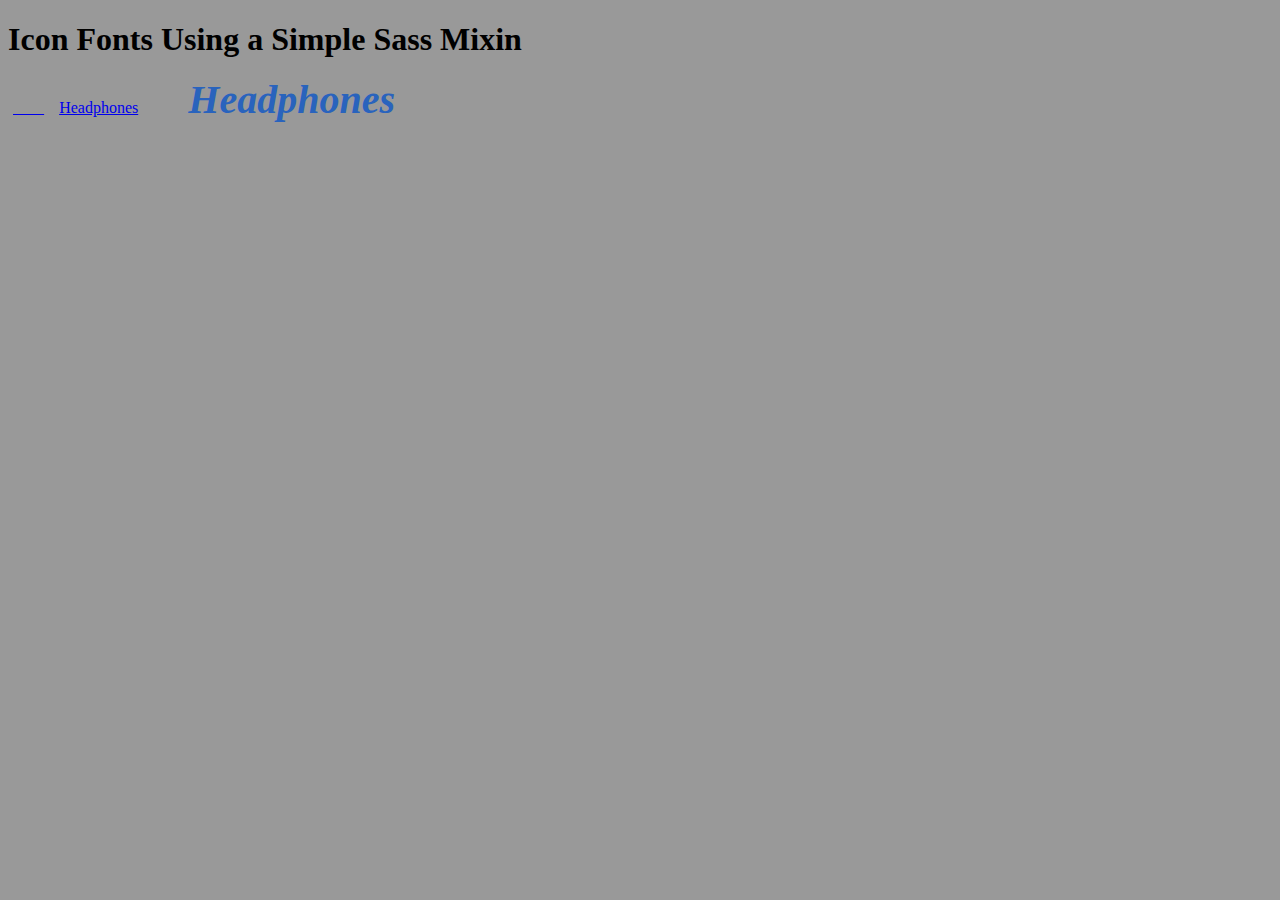
<file: Demo10-fonts/index.html>
<!DOCTYPE html>
<html lang="en">

<head>
    <meta charset="UTF-8">
    <title>Document</title>
    <link rel="stylesheet" href="css/styles.css">
</head>

<body>
    <h1>Icon Fonts Using a Simple Sass Mixin</h1>
    <a href="#" title="Headphones"><i class="icon-headphones" aria-hidden="true"></i>Headphones</a>
    <a href="#" class="icon-headphones" title="Headphones">Headphones</a>
    <ul>
        <li><a class="icons-twitter" href="#" title="Follow me on Twitter"><span>Twitter</span></a></li>
        <li><a class="icons-facebook" href="#" title="Follow me on Facebook"><span>Facebook</span></a></li>
        <li><a class="icons-leaf" href="#" title="Awesome Leaf"><span>Leaf</span></a></li>
        <li><a class="icons-fire" href="#" title="Icon Fonts are On Fire!"><span>Fire</span></a></li>
        <li><a class="icons-thumbs-up" href="#" title="Like This!"><span>Like</span></a></li>
    </ul>
</body>

</html>
</file>
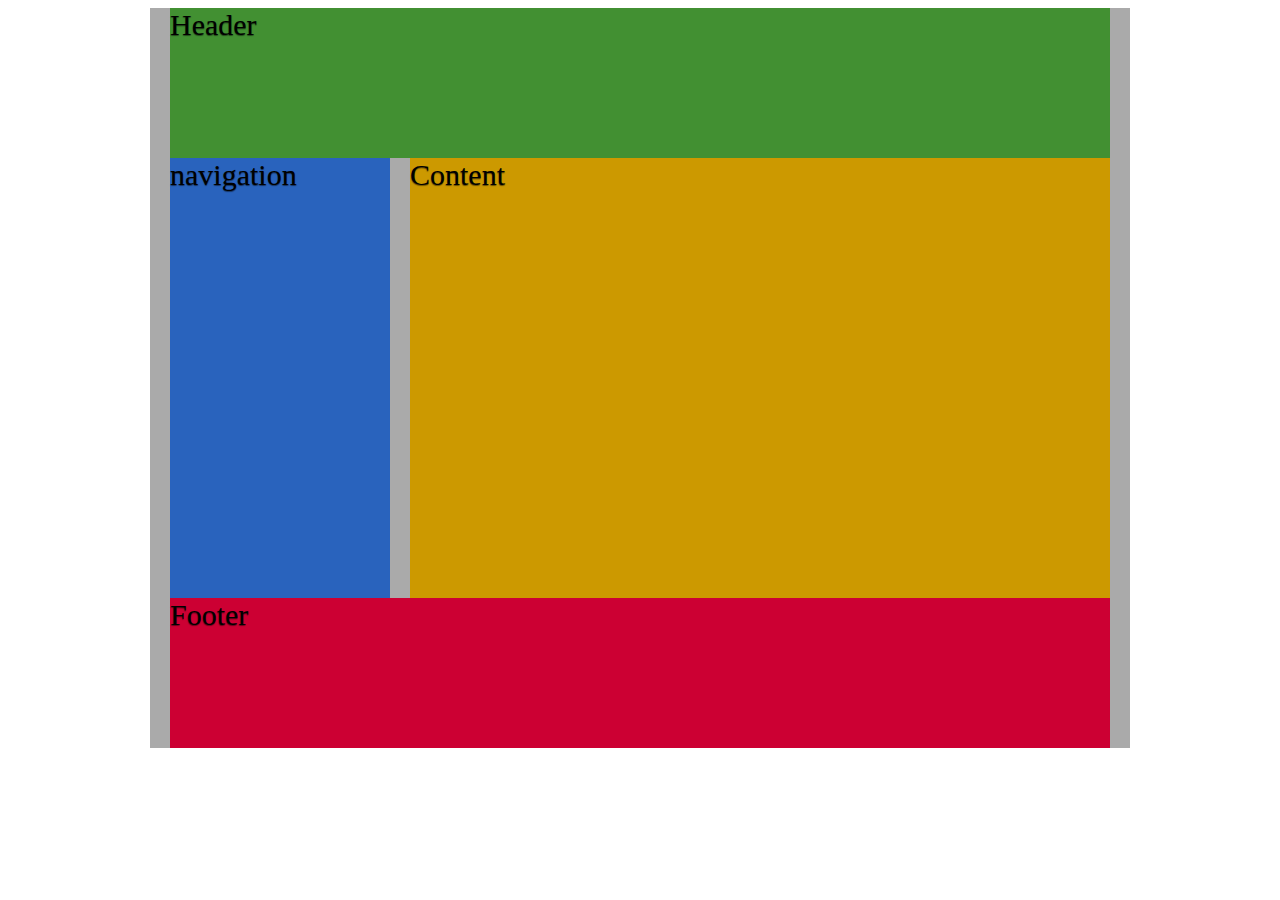
<file: Demo2(AWD)/index.html>
<!DOCTYPE html>
<html lang="en">
<head>
	<meta charset="UTF-8">
	<!-- <meta name="viewport" content="width=20"> -->
	<title>Mastering RWD with HTML5 &amp; CSS3</title>
	<link rel="stylesheet" href="css/styles.css" />
</head>
<body>
<main class="container_12 clear">
	<header class="grid_12">Header</header>
	<nav class="grid_3">navigation</nav>
	<section class="grid_9">Content</section>
	<footer class="grid_12">Footer</footer>
</main>
</body>
</html>
</file>
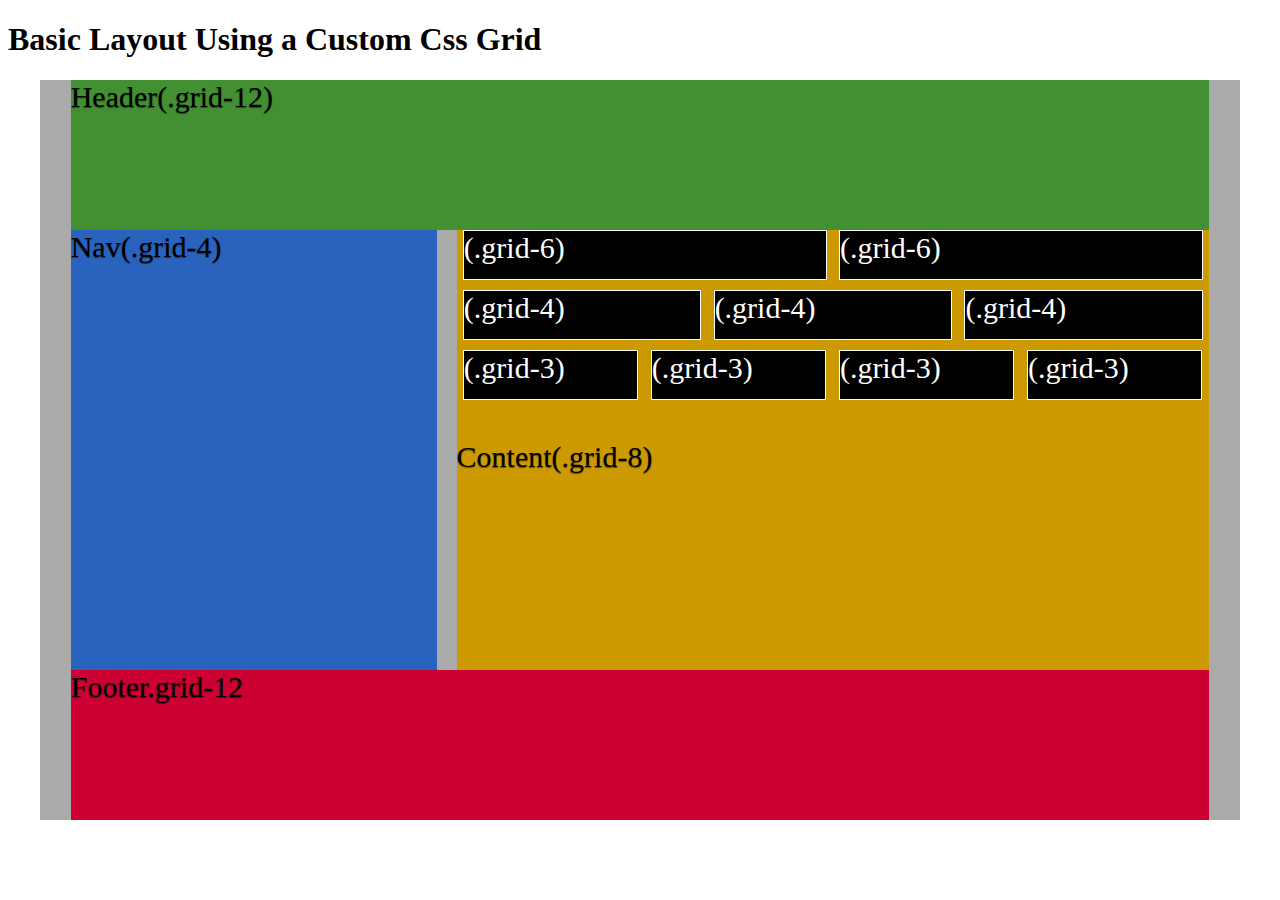
<file: Demo4-Fluid & Responsive GS(float-based)/index.html>
<!DOCTYPE html>
<html lang="en">

<head>
    <meta charset="UTF-8">
    <title>Mastering RWD with HTML5 &amp; CSS3</title>
    <meta http-equiv="X-UA-Compatible" content="IE=edge">
    <meta name="viewport" content="width=device-width,initial-scale=1.0">
    <link rel="stylesheet" href="css/styles.css">

<body>
    <h1>Basic Layout Using a Custom Css Grid</h1>
    <main class="container-12 clear" role="main">
        <header class="grid-12" role="banner">Header(.grid-12)</header>
        <nav class="grid-4" role="navigation">Nav(.grid-4)</nav>
        <section class="grid-8">
        	<div class="row">
        		<div class="grid-6 black">(.grid-6)</div>
        		<div class="grid-6 black">(.grid-6)</div>
        	</div>
        	<div class="row">
        		<div class="grid-4 black">(.grid-4)</div>
        		<div class="grid-4 black">(.grid-4)</div>
        		<div class="grid-4 black">(.grid-4)</div>
        	</div>
        	<div class="row">
        		<div class="grid-3 black">(.grid-3)</div>
        		<div class="grid-3 black">(.grid-3)</div>
        		<div class="grid-3 black">(.grid-3)</div>
        		<div class="grid-3 black">(.grid-3)</div>
        	</div>
        	<div class="row">
        		<div class="grid-2"></div>
        		<div class="grid-7"></div>
        		<div class="grid-3"></div>
        	</div>
        	<p>Content(.grid-8)</p>
        </section>
        <footer class="grid-12" role="contentinfo">Footer.grid-12</footer>
  
    </main>
</body>

</html>
</file>
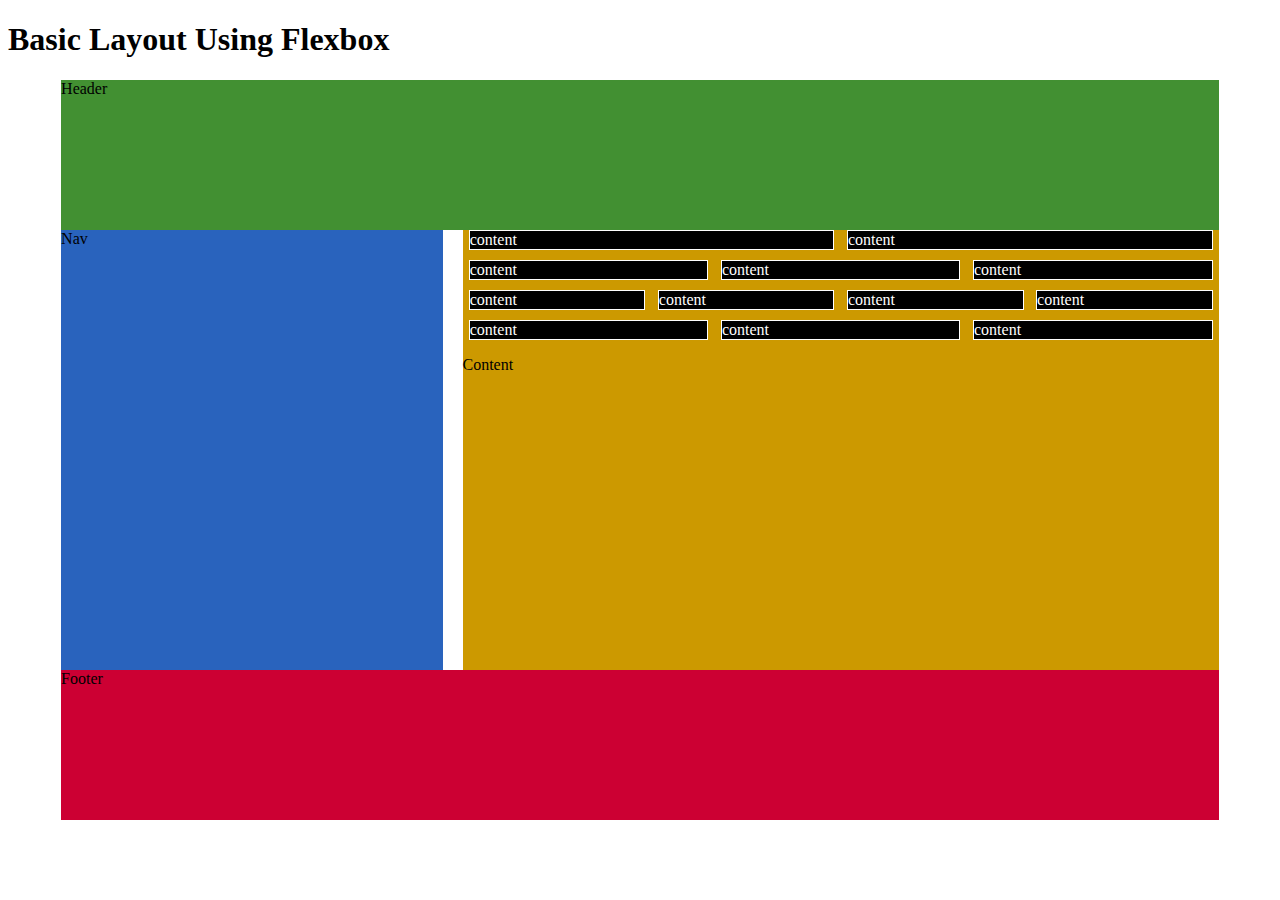
<file: Demo5-Fluid & Responsive GS(flexbox-based)/index.html>
<!DOCTYPE html>
<html lang="en">

<head>
    <meta charset="UTF-8">
    <title>Mastering RWD with HTML5 &amp; CSS3:Basic Layout Using Flexbox</title>
    <meta name="viewport" content="width=device-width,initial-scale=1.0">
    <meta http-equiv="X-UA-Compatible" content="IE=edge">
    <link rel="stylesheet" href="css/styles.css">
</head>

<body>
    <h1>Basic Layout Using Flexbox</h1>
    <main role="main" class="main-container">
        <header role="banner">Header</header>
        <div class="flex-container">
            <nav role="navigation">Nav</nav>
            <section>
                <div class="flex-container row-1">
                    <div class="level-1">content</div>
                    <div class="level-1">content</div>
                </div>
                <div class="flex-container row-2">
                    <div class="level-1">content</div>
                    <div class="level-1">content</div>
                    <div class="level-1">content</div>
                </div>
                <div class="flex-container row-3">
                    <div class="level-1">content</div>
                    <div class="level-1">content</div>
                    <div class="level-1">content</div>
                    <div class="level-1">content</div>
                </div>
                <div class="flex-container row-4">
                    <div class="level-1 content-a">content</div>
                    <div class="level-1 content-b">content</div>
                    <div class="level-1 content-c">content</div>
                </div>
                <p>Content</p>
            </section>
        </div>
        <footer role="contentinfo">Footer</footer>
    </main>
</body>

</html>
</file>
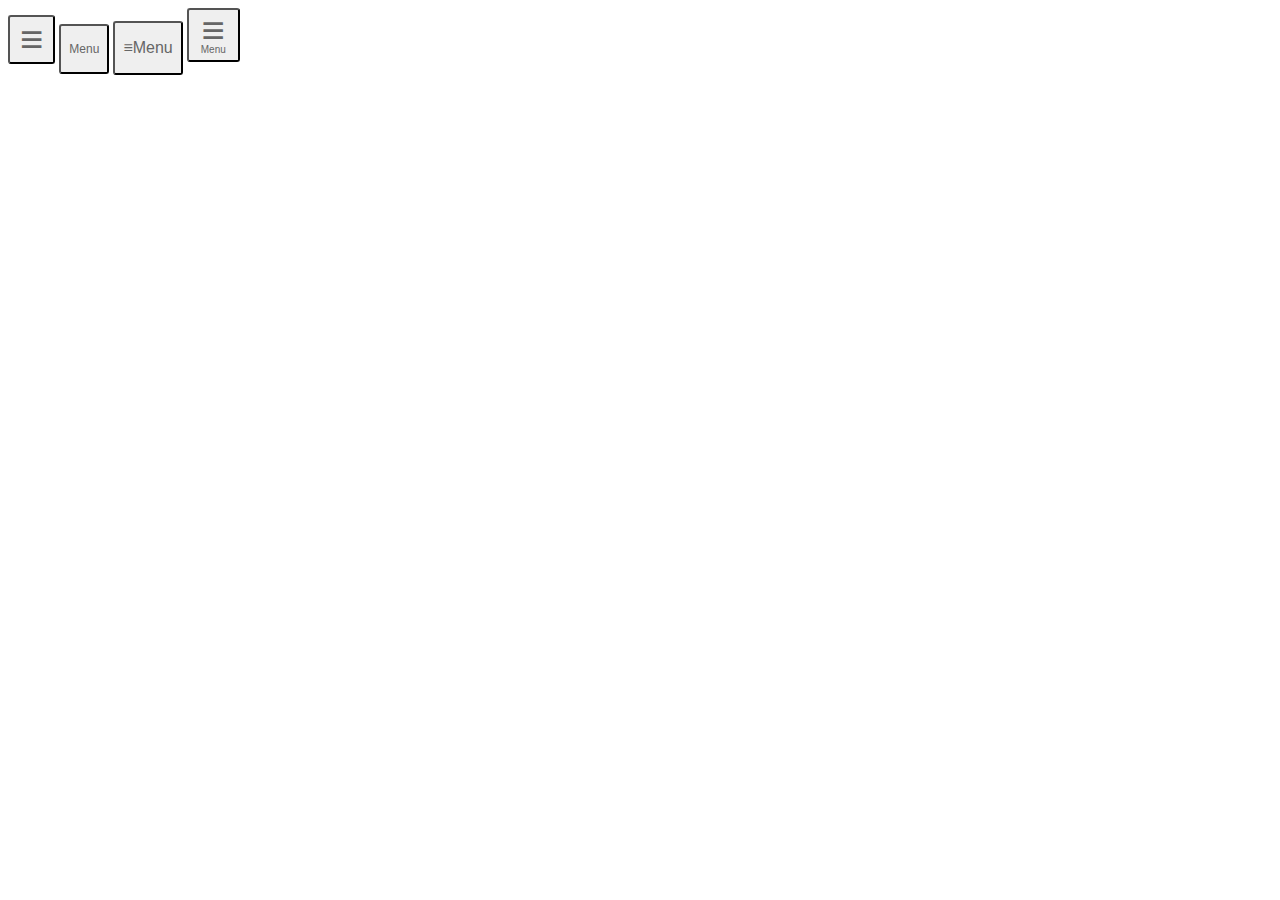
<file: Demo6-hamburger icons/index.html>
<!DOCTYPE html>
<html lang="en">
<head>
    <meta charset="UTF-8">
    <title>Document</title>
    <link rel="stylesheet" href="css/styles.css">
</head>
<body>
   <button class="hamburger-icon"><span>Menu</span></button> 
   <button class="menu-trigger">Menu</button>
   <button class="hamburger-icon-plus-menu style-1">Menu</button>
   <button class="hamburger-icon-plus-menu style-2">Menu</button>
</body>
</html>
</file>
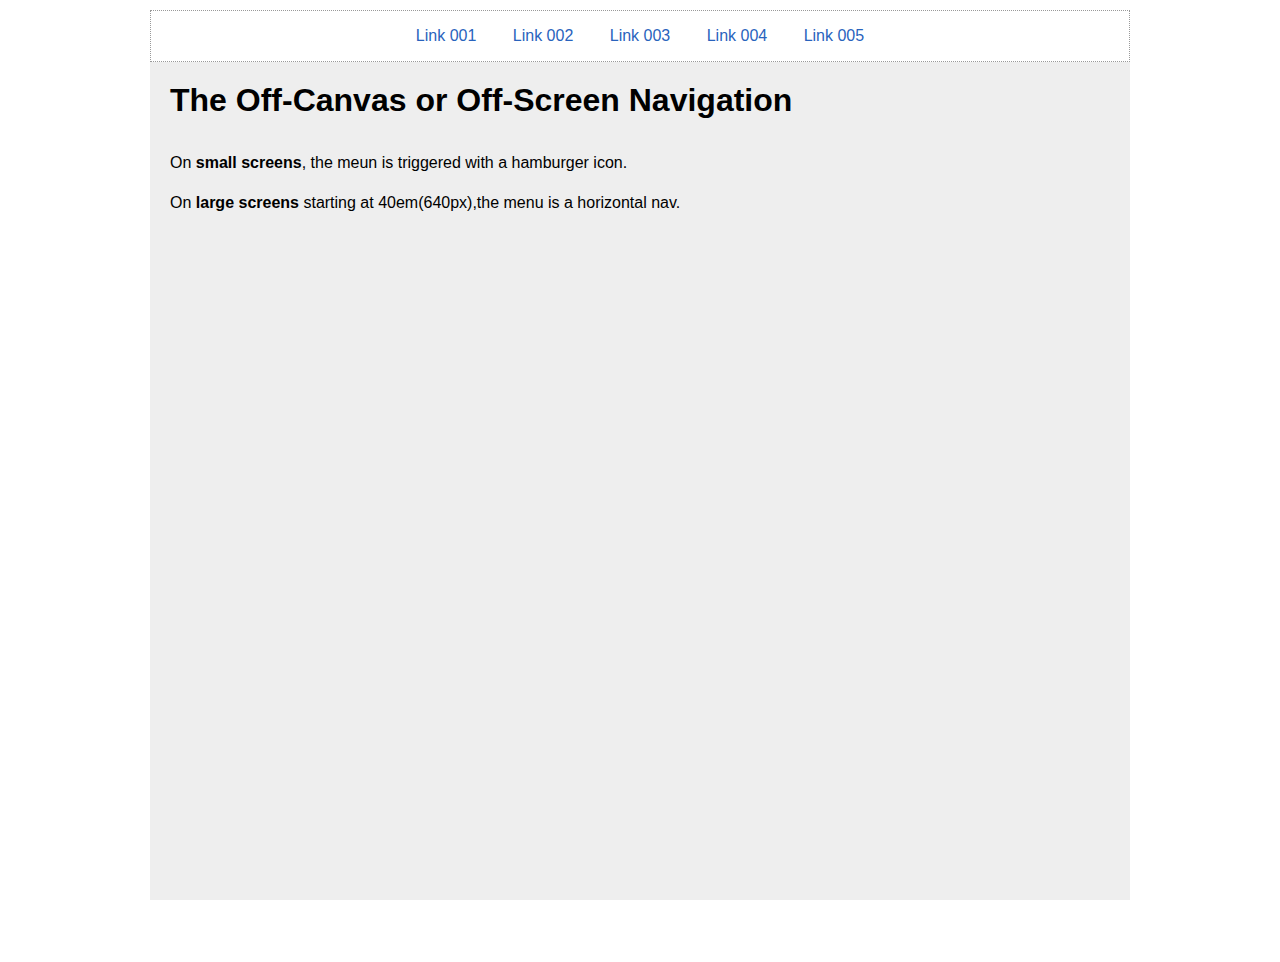
<file: Demo7.0-navigation pattern(The Off-canvas or Off-screen Navigation) -v2/index.html>
<!DOCTYPE html>
<html lang="en">

<head>
    <meta charset="UTF-8">
    <meta name="viewport" content="width=device-width,initial-scale=1.0">
    <title>Document</title>
    <link rel="stylesheet" href="css/styles.css">
</head>

<body>
    <input type="checkbox" id="nav-trigger" class="nav-trigger">
    <label for="nav-trigger" class="label-trigger"><span>Menu</span></label>
    <nav role="navigation">
        <ul class="menu">
            <li><a href="#">Link 001</a></li>
            <li><a href="#">Link 002</a></li>
            <li><a href="#">Link 003</a></li>
            <li><a href="#">Link 004</a></li>
            <li><a href="#">Link 005</a></li>
        </ul>
    </nav>
    <main class="main-container" role="main">
        <h1>The Off-Canvas or Off-Screen Navigation</h1>
        <p>On <strong>small screens</strong>, the meun is triggered with a hamburger icon.</p>
        <p>On <strong>large screens</strong> starting at 40em(640px),the menu is a horizontal nav.</p>
    </main>
</body>
<script>

// +function(){
//     window.addEventListener('click', function(event) {
//         if (event.target.getAttribute("for")==="nav-trigger") {
//             event.target.classList.toggle("js");
//             document.querySelector("[role='main']").classList.toggle("js");
//         }
//     })
// }()
</script>
</html>
</file>
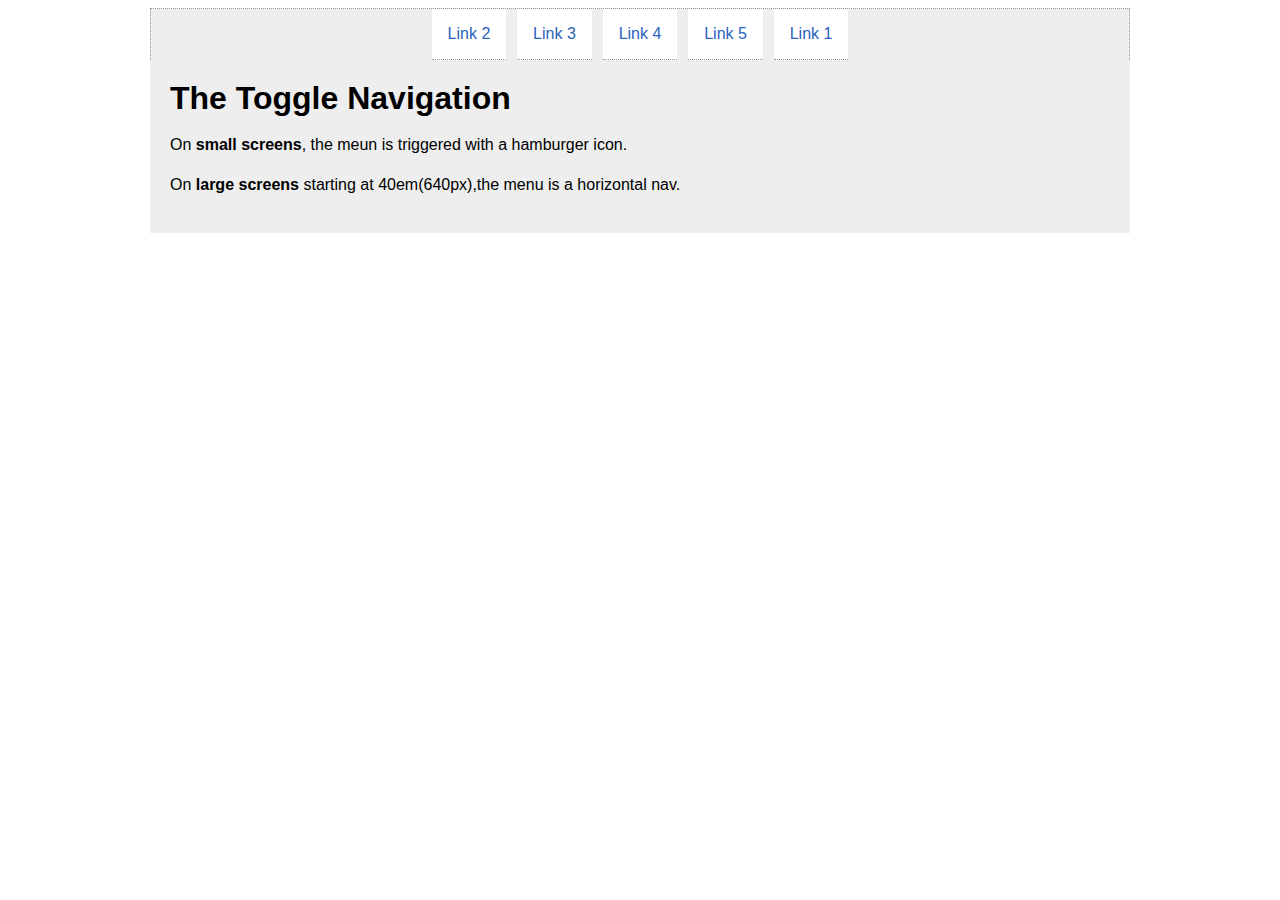
<file: Demo7.1- v2/index.html>
<!DOCTYPE html>
<html lang="en">

<head>
    <meta charset="UTF-8">
    <title>Document</title>
    <meta name="viewport" content="width=device-width, initial-scale=1.0">
    <link rel="stylesheet" href="css/styles.css">
</head>

<body>
    <button class="menu-link"><span>Menu</span></button>
    <nav id="menu" class="menu" role="navigation">
        <ul>
            <li><a href="#">Link 2</a></li>
            <li><a href="#">Link 3</a></li>
            <li><a href="#">Link 4</a></li>
            <li><a href="#">Link 5</a></li>
            <li><a href="#">Link 1</a></li>
        </ul>
    </nav>
    <main class="main-container" role="main">
        <h1>The Toggle Navigation</h1>
        <p>On <strong>small screens</strong>, the meun is triggered with a hamburger icon.</p>
        <p>On <strong>large screens</strong> starting at 40em(640px),the menu is a horizontal nav.</p>
    </main>
</body>
<script>
    // document.querySelector("BODY").className += " js";
    +function(){
        window.addEventListener("click",function(e){
            if(e.target.classList.contains("menu-link")){
                e.target.classList.toggle("active");
                document.querySelector("#menu").classList.toggle("active");

            }
        })

    }()
</script>
</html>
</file>
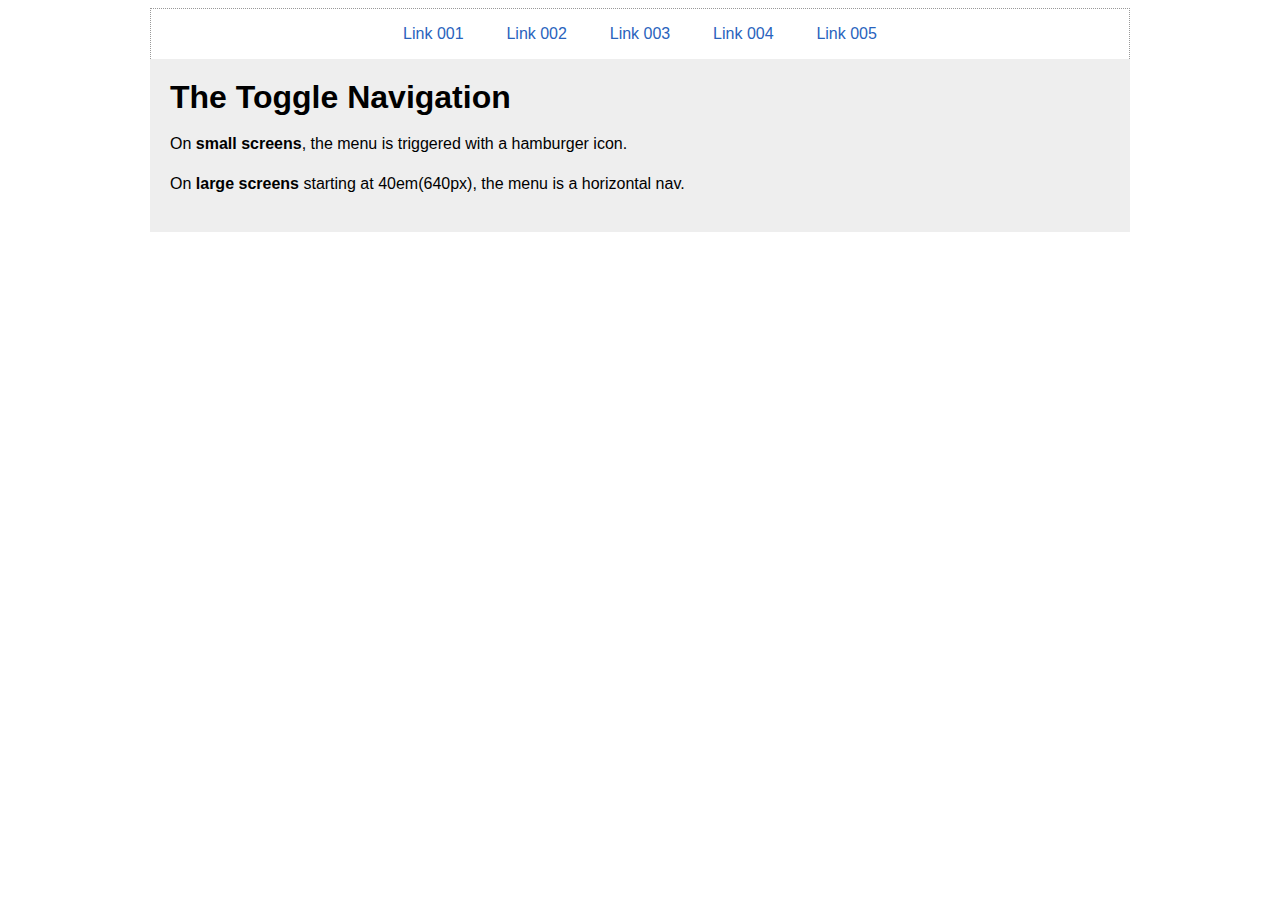
<file: Demo7.1-navigation pattern(The Toggle Navigation)/index.html>
<!DOCTYPE html>
<html lang="en">
<head>
    <meta charset="UTF-8">
    <title>Document</title>
    <meta name="viewport" content="width=device-width, initial-scale=1.0">
    <link rel="stylesheet" href="css/styles.css">
</head>
<body>
    <button class="menu-link" act><span>Menu</span></button>
    <nav id="menu" class="menu" role="navigation">
        <ul>
            <li><a href="#">Link 001</a></li>
            <li><a href="#">Link 002</a></li>
            <li><a href="#">Link 003</a></li>
            <li><a href="#">Link 004</a></li>
            <li><a href="#">Link 005</a></li>
        </ul>
    </nav>
    <main class="main-container" role="main">
        <h1>The Toggle Navigation</h1>
        <p>On <strong>small screens</strong>, the menu is triggered with a hamburger icon.</p>
        <p>On <strong>large screens</strong> starting at 40em(640px), the menu is a horizontal nav.</p>
    </main>
</body>
<script>
    + function(){
        document.querySelector("#menu").classList.toggle("active");
        window.addEventListener("click",function(event){
            if(event.target.hasAttribute("act")){
                event.target.classList.toggle("active");
                document.querySelector("#menu").classList.toggle("active");

            }
        })
    }()
</script>
</html>
</file>
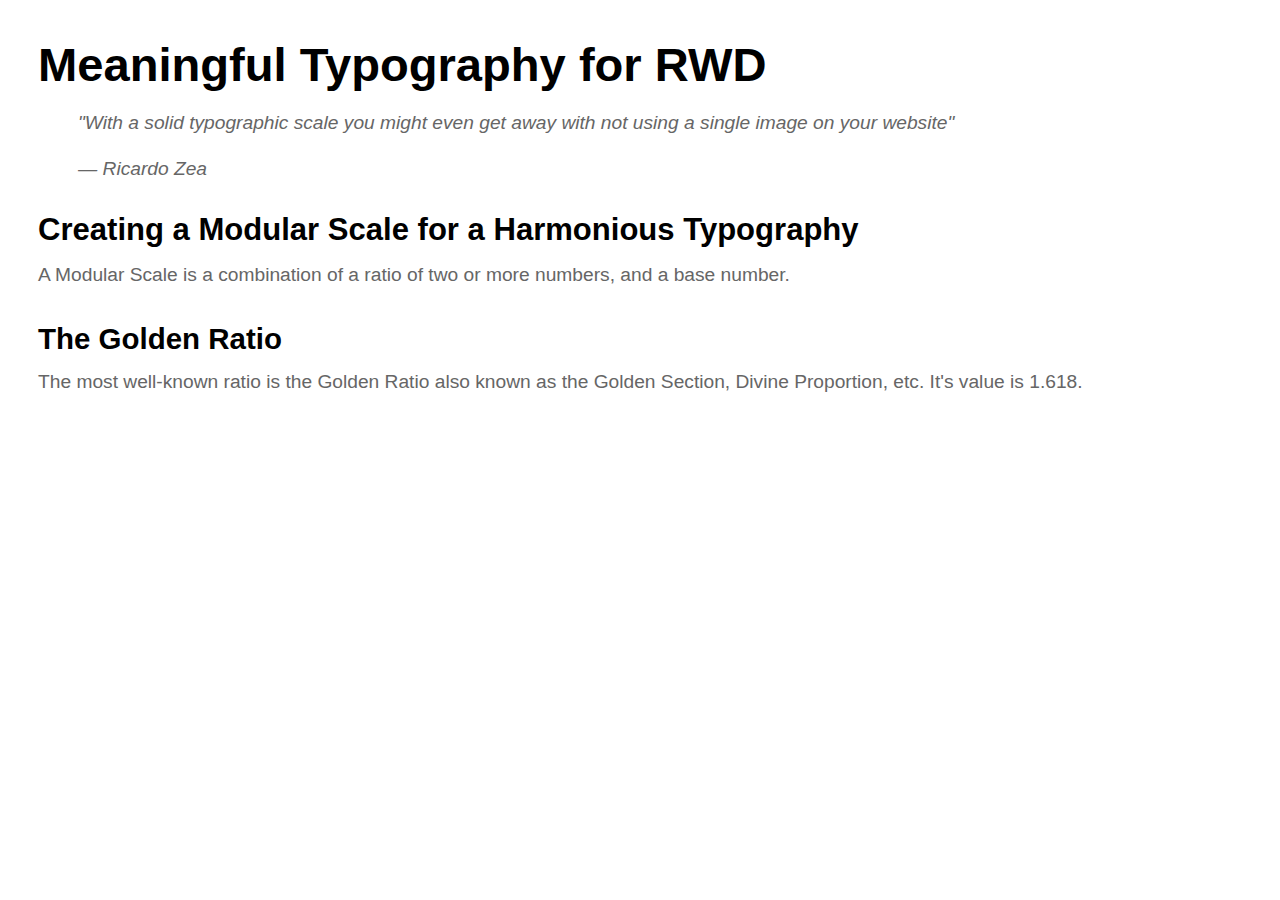
<file: Demo9-Meaningful Typography for RWD/index.html>
<!DOCTYPE html>
<html lang="en">

<head>
    <meta charset="UTF-8">
    <meta name="viewport" content="width=device-width,initial-scale=1.0">
    <title>Document</title>
    <link rel="stylesheet" href="css/styles.css">
</head>

<body>
<h1>Meaningful Typography for RWD</h1>

<blockquote>
	<p>"With a solid typographic scale you might even get away with not using a single image on your website"</p>
	<p>&mdash; Ricardo Zea</p>
</blockquote>

<h2>Creating a Modular Scale for a Harmonious Typography</h2>
<p>A Modular Scale is a combination of a ratio of two or more  numbers, and a base number.</p>
<h3>The Golden Ratio</h3>
<p>The most well-known ratio is the Golden Ratio also known as the  Golden Section, Divine Proportion, etc. It's value is 1.618.</p>
</body>

</html>
</file>
<file: Demo10-fonts/css/styles.css>
@font-face {
  font-family: icon-font;
  src: url("https://s3-us-west-2.amazonaws.com/s.cdpn.io/9988/icon-font.woff") format("woff"); }

[class^='icon-'], [class*=' icon-'] {
  font-family: icon-font;
  font-weight: 100;
  font-style: italic;
  font-variant: normal;
  text-decoration: none;
  line-height: 1;
  speak: none; }

.icon-headphones {
  font-size: 40px;
  font-weight: 600;
  padding: 5px;
  color: #2963BD;
  -webkit-transition: .3s;
  -o-transition: .3s;
  transition: .3s; }
  .icon-headphones:before {
    content: '\e601';
    margin-right: 10px; }
  .icon-headphones:hover {
    color: #6d9adf; }
  .icon-headphones:focus {
    outline: 2px solid orange; }

@font-face {
  font-family: icon-fonts;
  src: url("https://s3-us-west-2.amazonaws.com/s.cdpn.io/9988/icon-fonts.woff") format("woff"); }

[class^="icons-"], [class*=" icons-"] {
  font-family: 'icon-fonts';
  speak: none;
  font-style: normal;
  font-weight: 400;
  font-variant: normal;
  text-transform: none;
  font-size: 60px;
  line-height: 1;
  /* Better Font Rendering =========== */
  -webkit-font-smoothing: antialiased;
  -moz-osx-font-smoothing: grayscale; }
  [class^="icons-"] span, [class*=" icons-"] span {
    display: inline-block;
    width: 0;
    height: 0;
    text-indent: -999%;
    overflow: hidden; }

.icons-thumbs-up:before {
  content: "\e600"; }

.icons-twitter:before {
  content: "\e601"; }

.icons-leaf:before {
  content: "\e602"; }

.icons-fire:before {
  content: "\e603"; }

.icons-facebook:before {
  content: "\e604"; }

ul {
  display: -webkit-box;
  display: -ms-flexbox;
  display: flex;
  list-style: none;
  padding: 0;
  -ms-flex-wrap: wrap;
  flex-wrap: wrap; }
  ul li {
    margin-right: 1%; }
    ul li a:not([href*="code"]) {
      text-decoration: none;
      border-radius: 10px;
      padding: 15px;
      -webkit-transition: .5s;
      -o-transition: .5s;
      transition: .5s;
      -webkit-box-shadow: inset 0 0 0 20px rgba(255, 255, 255, 0);
      box-shadow: inset 0 0 0 20px rgba(255, 255, 255, 0); }
      ul li a:not([href*="code"]):hover {
        color: skyblue;
        background: rgba(255, 255, 255, 0.05);
        -webkit-box-shadow: inset 0 0 0 2px rgba(255, 255, 255, 0.1);
        box-shadow: inset 0 0 0 2px rgba(255, 255, 255, 0.1); }

html {
  background: #999; }
</file>
<file: Demo2(AWD)/css/styles.css>
*, *:before, *:after {
  -webkit-box-sizing: border-box;
  box-sizing: border-box; }

.container_12 {
  width: 980px;
  padding: 0 10px;
  margin: auto; }

.grid_1, .grid_2, .grid_3, .grid_4, .grid_5, .grid_6, .grid_7, .grid_8, .grid_9, .grid_10, .grid_11, .grid_12 {
  float: left;
  margin: 0 10px; }

.container_12 .grid_1 {
  width: 60px; }

.container_12 .grid_2 {
  width: 140px; }

.container_12 .grid_3 {
  width: 220px; }

.container_12 .grid_4 {
  width: 300px; }

.container_12 .grid_5 {
  width: 380px; }

.container_12 .grid_6 {
  width: 460px; }

.container_12 .grid_7 {
  width: 540px; }

.container_12 .grid_8 {
  width: 620px; }

.container_12 .grid_9 {
  width: 700px; }

.container_12 .grid_10 {
  width: 780px; }

.container_12 .grid_11 {
  width: 860px; }

.container_12 .grid_12 {
  width: 940px; }

.clear:before, .clear:after, .row:before, .row:after {
  content: "";
  display: table; }

.clear:after, .row:after {
  clear: both; }

.row {
  margin-bottom: 10px; }
  .row:last-of-type {
    margin-bottom: 0; }

.container_12 {
  background: #aaa;
  font-size: 30px;
  text-shadow: 0 1px 1px rgba(0, 0, 0, 0.5); }

header {
  background: #429032; }

nav {
  background: #2963BD; }

section {
  background: #c90; }

footer {
  background: #c03; }

header, footer {
  height: 150px; }

nav, section {
  height: 440px; }

@media (max-width: 980px) {
  .container_12 {
    width: 768px; } }

@media (max-width: 768px) {
  .container_12 {
    width: 640px; } }

@media (max-width: 640px) {
  .container_12 {
    width: 480px; } }

@media (max-width: 480px) {
  .container_12 {
    width: 320px;
    padding: 0; } }

@media (max-width: 980px) {
  .container_12 .grid_12 {
    width: 728px; } }

@media (max-width: 768px) {
  .container_12 .grid_12 {
    width: 600px; } }

@media (max-width: 980px) {
  .container_12 .grid_3 {
    width: 200px; } }

@media (max-width: 768px) {
  .container_12 .grid_3 {
    width: 160px; } }

@media (max-width: 480px) {
  .container_12 .grid_3 {
    height: 50px; } }

@media (max-width: 980px) {
  .container_12 .grid_9 {
    width: 508px; } }

@media (max-width: 768px) {
  .container_12 .grid_9 {
    width: 420px; } }

@media (max-width: 640px) {
  .container_12 .grid_3,
  .container_12 .grid_9,
  .container_12 .grid_12 {
    width: 440px; } }

@media (max-width: 480px) {
  .container_12 .grid_3,
  .container_12 .grid_9,
  .container_12 .grid_12 {
    width: 300px; } }

/*# sourceMappingURL=styles.css.map */
</file>
<file: Demo4-Fluid & Responsive GS(float-based)/css/styles.css>
/* Custom Fluid & Responsive Grid System
   Structure:Mobile-first(min-width);
   Syntax:SCSS;
   Grid:Float-based;
   Created:Sample;
   Date:11/27/2018;
 */
.container-12 {
  background: #aaa;
  font-size: 30px;
  text-shadow: 0 1px 1px rgba(0, 0, 0, 0.5); }

header {
  background: #429032; }

nav {
  background: #2963BD; }

section {
  background: #c90; }

footer {
  background: #c03; }

header, footer {
  min-height: 150px; }

section {
  min-height: 440px; }
  section p {
    margin-bottom: 0;
    padding-bottom: 20px; }

nav p {
  margin-bottom: 0;
  padding-bottom: 20px; }

@media (min-width: 40em) {
  nav {
    height: 440px; } }

.black {
  background: #000;
  color: #fff;
  border: #fff 1px solid;
  height: 50px; }

*, *:before, *:after {
  -webkit-box-sizing: border-box;
  box-sizing: border-box; }

.container-12 {
  width: 100%;
  max-width: 1200px;
  padding: 0 1.67%;
  margin: auto; }

.grid-1, .grid-2, .grid-3, .grid-4, .grid-5, .grid-6, .grid-7, .grid-8, .grid-9, .grid-10, .grid-11, .grid-12 {
  width: 100%; }

@media (min-width: 40em) {
  .grid-1, .grid-2, .grid-3, .grid-4, .grid-5, .grid-6, .grid-7, .grid-8, .grid-9, .grid-10, .grid-11, .grid-12 {
    float: left;
    margin: 0 .83%; }
  .grid-1 {
    width: 6.67%; }
  .grid-2 {
    width: 15%; }
  .grid-3 {
    width: 23.33%; }
  .grid-4 {
    width: 31.67%; }
  .grid-5 {
    width: 40%; }
  .grid-6 {
    width: 48.33%; }
  .grid-7 {
    width: 56.67%; }
  .grid-8 {
    width: 65%; }
  .grid-9 {
    width: 73.33%; }
  .grid-10 {
    width: 81.67%; }
  .grid-11 {
    width: 90%; }
  .grid-12 {
    width: 98.33%; } }

.clear:before, .clear:after, .row:before, .row:after {
  content: '';
  display: table; }

.clear:after, .row:after {
  clear: both; }

.row {
  margin-bottom: 10px; }
  .row:last-of-type {
    margin-bottom: 0; }

.clear {
  zoom: 1; }
</file>
<file: Demo5-Fluid & Responsive GS(flexbox-based)/css/styles.css>
/* 
	Custom Fluid & Responsive Grid System
	Structure :Mobile-first(min-width);
	Syntax:SCSS;
	Grid:Flexbox-based;
	Created By:Sample;
	Date:11/28/2018;
 */
.container-12 {
  background: #aaa;
  font-size: 30px;
  text-shadow: 0 1px 1px rgba(0, 0, 0, 0.5); }

header {
  background: #429032; }

nav {
  background: #2963BD; }

section {
  background: #c90; }

footer {
  background: #c03; }

header, footer {
  min-height: 150px; }

section {
  min-height: 440px; }
  section p {
    margin-bottom: 0;
    padding-bottom: 20px; }

nav p {
  margin-bottom: 0;
  padding-bottom: 20px; }

@media (min-width: 40em) {
  nav {
    height: 440px; } }

*, *:before, *:after {
  -webkit-box-sizing: border-box;
  box-sizing: border-box; }

.main-container {
  width: 100%;
  max-width: 1200px;
  padding: 0 1.67%;
  margin: auto; }

.flex-container {
  margin-bottom: 10px; }
  .flex-container:last-of-type {
    margin-bottom: 0; }
  @media (min-width: 40em) {
    .flex-container {
      display: -webkit-box;
      display: -ms-flexbox;
      display: flex; } }

nav {
  width: 100%; }
  @media (min-width: 40em) {
    nav {
      width: 33%;
      margin-right: 1.67%; } }

section {
  width: 100%; }
  @media (min-width: 40em) {
    section {
      width: 65.33%; } }

[class*="level-"] {
  width: 100%;
  background: #000;
  color: #fff;
  border: #fff 1px solid; }
  @media (min-width: 40em) {
    [class*="level-"] {
      margin: 0 .83%; } }

@media (min-width: 40em) {
  .contetn-a {
    width: 30%; }
  .contetn-c {
    width: 42%; } }
</file>
<file: Demo6-hamburger icons/css/styles.css>
@charset "UTF-8";
/* 
	hanburger-icon
	Syntax:SCSS;
	Created By:Sample;
	Date:11/29/2018;
 */
.hamburger-icon {
  font-size: 40px;
  padding: 0 10px;
  color: #666;
  background: #efefef;
  border-radius: 3px;
  cursor: pointer; }
  .hamburger-icon:before {
    content: '≡'; }

span {
  display: inline-block;
  width: 0;
  height: 0;
  text-indent: -100%;
  overflow: hidden;
  white-space: nowrap; }

.menu-trigger {
  padding: 16px 8px;
  font: 12px Arial, "Helvetica Neue", Helvetica, sans-serif;
  color: #666;
  background: #efefef;
  border-radius: 3px;
  cursor: pointer; }

.hamburger-icon-plus-menu {
  background: #efefef;
  color: #666;
  border-radius: 3px;
  cursor: pointer; }

.style-1 {
  font-size: 16px;
  padding: 16px 8px; }
  .style-1:before {
    content: "≡"; }

.style-2 {
  font-size: 10px;
  line-height: 0.8;
  padding: 4px 12px 6px; }
  .style-2:before {
    display: block;
    content: "≡";
    font-size: 40px; }
</file>
<file: Demo7.0-navigation pattern(The Off-canvas or Off-screen Navigation) -v2/css/styles.css>
@charset "UTF-8";
/* 
	off-Canvas & Off-Screen Navigation -v2
	Syntax:SCSS;
	Created By:Sample;
	Date:11/30/2018;
 */
*, *:before, *:after {
  -webkit-box-sizing: border-box;
  box-sizing: border-box; }

html, body {
  height: 100%;
  width: 100%;
  margin: 0; }

.menu {
  position: fixed;
  height: 100%;
  width: 100%;
  margin: 0;
  padding: 0;
  list-style: none;
  top: 0; }
  @media (min-width: 40em) {
    .menu {
      position: relative;
      text-align: center;
      border: #999 1px dotted;
      margin: 10px auto 0;
      max-width: 980px; } }
  .menu li {
    width: 100%;
    border-bottom: 1px dotted #999; }
    @media (min-width: 40em) {
      .menu li {
        display: inline;
        border-bottom: none; } }
    .menu li a {
      display: block;
      padding: 1em;
      color: #2963BD;
      text-decoration: none; }
      @media (min-width: 40em) {
        .menu li a {
          display: inline-block; } }

.main-container {
  max-width: 980px;
  min-height: 100%;
  margin: auto;
  padding: 20px 0 20px 80px;
  background: #eee;
  position: relative;
  left: 0;
  -webkit-transition: left 0.2s;
  -o-transition: left 0.2s;
  transition: left 0.2s; }
  @media (min-width: 40em) {
    .main-container {
      padding: 20px; } }

.nav-trigger {
  position: absolute;
  clip: rect(0, 0, 0, 0); }

.label-trigger {
  position: fixed;
  width: 50px;
  height: 50px;
  border: 1px solid #ccc;
  background: #fff;
  z-index: 2;
  cursor: pointer;
  border-radius: 2px;
  top: 10px;
  left: 10px;
  line-height: 0;
  -webkit-transition: left 0.2s;
  -o-transition: left 0.2s;
  transition: left 0.2s; }
  @media (min-width: 40em) {
    .label-trigger {
      display: none; } }
  .label-trigger:before {
    display: block;
    content: '≡';
    text-align: center;
    font-size: 3em;
    line-height: 0;
    padding-top: 25px; }
  .label-trigger span {
    display: inline-block;
    overflow: hidden; }

.nav-trigger:checked + label {
  left: 215px;
  background: #000;
  color: #fff; }

.nav-trigger:checked ~ .main-container {
  left: 200px;
  -webkit-box-shadow: 0 0 5px 1px rgba(0, 0, 0, 0.15);
  box-shadow: 0 0 5px 1px rgba(0, 0, 0, 0.15); }

body, html {
  overflow-x: hidden; }

html, body {
  font-family: Arial, "Helvetica Neue", Helvetica,sans-serif; }

h1, p {
  margin: 0 auto 1em; }

p {
  line-height: 1.5; }
</file>
<file: Demo7.1- v2/css/styles.css>
@charset "UTF-8";
/* 
	The Toggle Navigation -v2
	Syntax:SCSS;
	Created By:Samps;
	Date:11/30/2018;
 */
*, *:before, *:after {
  -webkit-box-sizing: border-box;
  box-sizing: border-box; }

.main-container, .menu {
  width: 98%;
  max-width: 980px;
  margin: auto;
  padding: 20px;
  background: #eee; }

.menu-link {
  float: right;
  margin: 0 1% 5px 0;
  background: #f6f6f6;
  color: #333;
  text-decoration: none;
  border-radius: 2px;
  cursor: 2px;
  line-height: 0;
  padding: 1.5em 1em 1em; }
  .menu-link:before {
    display: block;
    content: "≡";
    font-size: 3em;
    line-height: 0;
    padding: 10px 0; }
  .menu-link span {
    display: inline-block;
    overflow: hidden;
    text-indent: -100%; }
  @media (min-width: 40em) {
    .menu-link {
      display: none; } }

.menu {
  max-height: 0;
  overflow: hidden;
  padding: 0;
  clear: both;
  -webkit-transition: all .7s;
  -o-transition: all .7s;
  transition: all .7s; }
  @media (min-width: 40em) {
    .menu {
      max-height: inherit; } }
  .menu.active {
    max-height: 17em; }
  .menu ul {
    margin: 0;
    padding: 0;
    list-style: none;
    border: 1px #999 dotted;
    border-bottom: none;
    text-align: center; }
    @media (min-width: 40em) {
      .menu ul li {
        display: inline-block;
        margin: 0 .2em; } }
    .menu ul li a {
      display: block;
      padding: 1em;
      border-bottom: 1px #999 dotted;
      text-decoration: none;
      color: #2963BD;
      background: #fff; }

body {
  font-family: Arial, "Helvetica Neue", Helvetica,  sans-serif; }

p {
  line-height: 1.5; }

h1 {
  margin: 0; }
</file>
<file: Demo7.1-navigation pattern(The Toggle Navigation)/css/styles.css>
@charset "UTF-8";
/* 
	The Toggle Navigation 
	Syntax:SCSS;
	Created By:Sample;
	Date:11/29/2018;
 */
*, *:before, *:after {
  -webkit-box-sizing: border-box;
  box-sizing: border-box; }

.menu, .main-container {
  background: #eee;
  width: 98%;
  margin: auto;
  max-width: 980px;
  padding: 20px; }

.menu-link {
  float: right;
  margin: 0 1% 5px 0;
  padding: 1.5em 1em 1em;
  background: #f6f6f6;
  text-decoration: none;
  color: #333;
  border-radius: 2px;
  cursor: pointer;
  line-height: 0; }
  .menu-link:before {
    display: block;
    line-height: 0;
    content: "≡";
    font-size: 3em;
    padding: 10px 0; }
  .menu-link.active {
    background: #333;
    color: #fff; }
  @media (min-width: 40em) {
    .menu-link {
      display: none; } }

span {
  display: inline-block;
  overflow: hidden;
  text-indent: -100%;
  white-space: nowrap; }

.menu {
  padding: 0;
  clear: both;
  -webkit-transition: all 1s;
  -o-transition: all 1s;
  transition: all 1s; }
  .menu.active {
    overflow: hidden;
    max-height: 0; }
    @media (min-width: 40em) {
      .menu.active {
        max-height: inherit; } }
  .menu ul {
    margin: 0;
    padding: 0;
    list-style: none;
    border: 1px #999 dotted;
    border-bottom: none;
    text-align: center; }
    @media (min-width: 40em) {
      .menu ul {
        background: #fff; } }
    @media (min-width: 40em) {
      .menu ul li {
        display: inline-block;
        margin: 0 .2em; } }
    .menu ul li a {
      display: block;
      padding: 1em;
      border-bottom: 1px #999 dotted;
      text-decoration: none;
      color: #2963BD;
      background: #fff; }
      @media (min-width: 40em) {
        .menu ul li a {
          border: 0;
          background: none; } }

body {
  font-family: Arial,"Helvetica Neue",Helvetica,sans-serif; }

p {
  line-height: 1.5; }

h1 {
  margin: 0; }

html {
  overflow-y: scroll; }
</file>
<file: Demo9-Meaningful Typography for RWD/css/styles.css>
/* 
    Meaningful Typograpghy for RWD
    Syntax:SCSS;
    Created By:Samps;
    Date:12/01/2018;
 */
html {
  font-size: 62.5%; }
  @media (min-width: 40em) {
    html {
      font-size: 75%; } }

h1 {
  font-size: 39.269px;
  font-size: 3.9269rem; }

h2 {
  font-size: 25.888px;
  font-size: 2.5888rem; }

h3 {
  font-size: 24.57px;
  font-size: 2.457rem; }

p {
  font-size: 16px;
  font-size: 1.6rem; }

html {
  margin: 0 30px;
  font-family: Arial, "Helvetica Neue", Helvetica, sans-serif;
  line-height: 1.4; }

h1, h2, h3 {
  margin-bottom: 0; }

p {
  margin-top: 10px;
  color: #666; }

blockquote {
  font-style: italic; }
</file>
